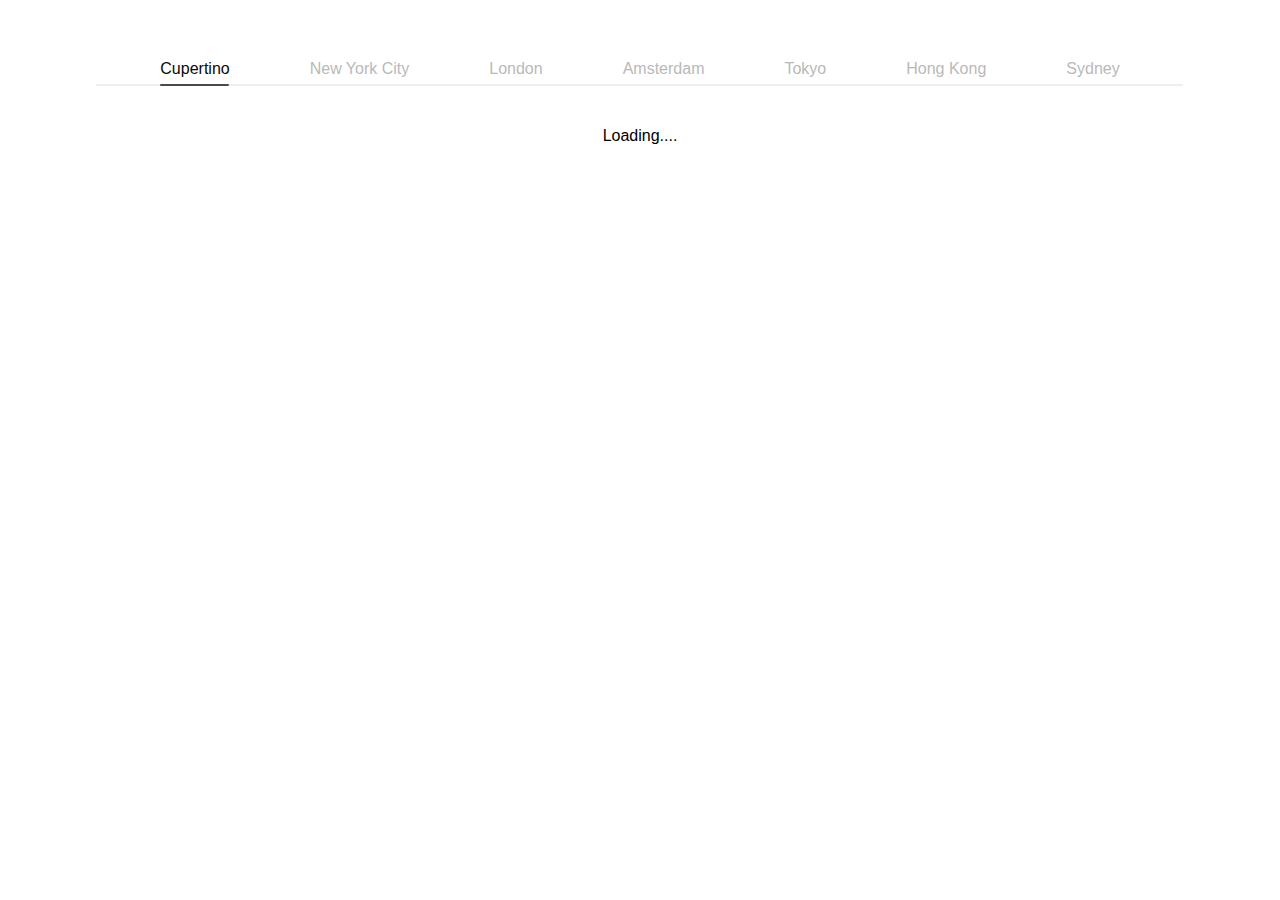
<file: index.html>
<!-- @format -->

<!DOCTYPE html>
<html lang="en">
	<head>
		<meta charset="UTF-8" />
		<meta http-equiv="X-UA-Compatible" content="IE=edge" />
		<meta name="viewport" content="width=device-width, initial-scale=1.0" />
		<title>Sliding Navigation Tabs</title>
		<link rel="stylesheet" href="style.css" />
	</head>
	<body>
		<div class="container">
			<div class="tab_section"></div>
		</div>
		<div class="city-time"></div>
		<script>
			const tabSection = document.querySelector('.tab_section');
			const cityTime = document.querySelector('.city-time');

			fetch('navigation.json')
				.then((response) => response.json())
				.then((result) => {
					result.cities.forEach((city, index) => {
						createTabElement(city, index);

						//Include slidng bar and click func at the end
						if (index === result.cities.length - 1) {
							addSlidingBar();
							addClickFunc();
						}
					});
				});

			function createTabElement(nav, index) {
				//Create a new div element
				const newDiv = document.createElement('div');
				//Add className tab
				newDiv.classList.add('tab');
				//Add className of section
				newDiv.classList.add(nav.section);
				//Add content
				const newContent = document.createTextNode(nav.label);
				newDiv.appendChild(newContent);

				//Initalize active tab
				if (index === 0) {
					newDiv.classList.add('active');
					displayTime(nav.section, nav.label);
				}

				//Add the div inside tab_section class
				tabSection.appendChild(newDiv);
			}

			function addSlidingBar() {
				//Create active tab moving slider
				const activeTabLine = document.createElement('div');
				activeTabLine.classList.add('active-tab-line');

				//Initialize active tab styling based on active tab
				const activeTab = document.querySelector('.active');
				activeTabLine.style.width = activeTab.offsetWidth + 'px';
				activeTabLine.style.left = activeTab.offsetLeft + 'px';

				//Create a tab line
				const tabLine = document.createElement('div');
				tabLine.classList.add('tab-line');
				// tabLine.style.width = tabSection.offsetWidth + 'px';

				tabSection.appendChild(activeTabLine);
				tabSection.appendChild(tabLine);
			}

			function addClickFunc() {
				const tabs = document.querySelectorAll('.tab');
				tabs.forEach((tab, index) => {
					tab.addEventListener('click', (e) => {
						const cityTag = tab.className.split(' ')[1];
						const cityName = tab.textContent;
						displayTime(cityTag, cityName);

						tabs.forEach((tab) => {
							tab.classList.remove('active');
						});
						tab.classList.add('active');

						var line = document.querySelector('.active-tab-line');
						line.style.width = e.target.offsetWidth + 'px';
						line.style.left = e.target.offsetLeft + 'px';
					});
				});
			}

			function displayTime(city, cityName) {
				//Cleaning up cityTime content
				cityTime.innerHTML = '';
				//Add loading while waiting for response
				const loadingContent = document.createTextNode('Loading....');
				cityTime.appendChild(loadingContent);

				fetch(
					`https://api.ipgeolocation.io/timezone?apiKey=a6936d5968014b77adc446035f549d23&location=${city}`
				)
					.then((response) => response.json())
					.then((res) => {
						//Reset cityTime content
						cityTime.innerHTML = '';
						//Create h3 element for city name, country
						const h3Element = document.createElement('h3');
						const h3Content = document.createTextNode(`${cityName}, ${res.geo.country}`);
						h3Element.appendChild(h3Content);
						//Create content for date and time
						const divContent = document.createTextNode(res.date_time_txt);
						//Crate h2 element for time in 12-hr format
						const h2Element = document.createElement('h2');
						const h2Content = document.createTextNode(`${res.time_12}`);
						h2Element.appendChild(h2Content);

						//Include the child into cityTime div
						cityTime.appendChild(h3Element);
						cityTime.appendChild(divContent);
						cityTime.appendChild(h2Element);
					});
			}
		</script>
	</body>
</html>
</file>
<file: style.css>
/** @format */

* {
	margin: 0;
	padding: 0;
	box-sizing: border-box;
}

body {
	/* background-color: rgb(255, 255, 255); */
	font-family: Arial, Helvetica, sans-serif;
}

.container {
	background-color: white;
	display: flex;
	justify-content: center;
	align-items: center;
}

.tab_section {
	display: flex;
	justify-content: space-between;
	align-items: center;
	gap: 80px;
	margin-top: 3rem;
	padding: 12px 64px 19px 64px;
	overflow-x: auto;
	position: relative;
}

.tab {
	white-space: nowrap;
	cursor: pointer;
	background: none;
	border: none;
	color: #b9b9b9;
}

.tab:hover {
	color: #3a719f;
}

.tab_section .active {
	color: #090909;
}

.tab-line {
	position: absolute;
	top: 36px;
	left: 0px;
	width: 1087px;
	height: 2px;
	background-color: #eeeeee;
	border-radius: 10px;
}

.active-tab-line {
	position: absolute;
	top: 36px;
	/* left: 30px; */
	/* width: 63px; */
	height: 2px;
	background-color: #4a4a4a;
	border-radius: 10px;
	transition: all 0.34s ease;
	z-index: 2;
}

.city-time {
	padding: 30px;
	text-align: center;
}

.city-time h3 {
	margin-bottom: 12px;
}

.city-time h2 {
	margin-top: 12px;
}
</file>
